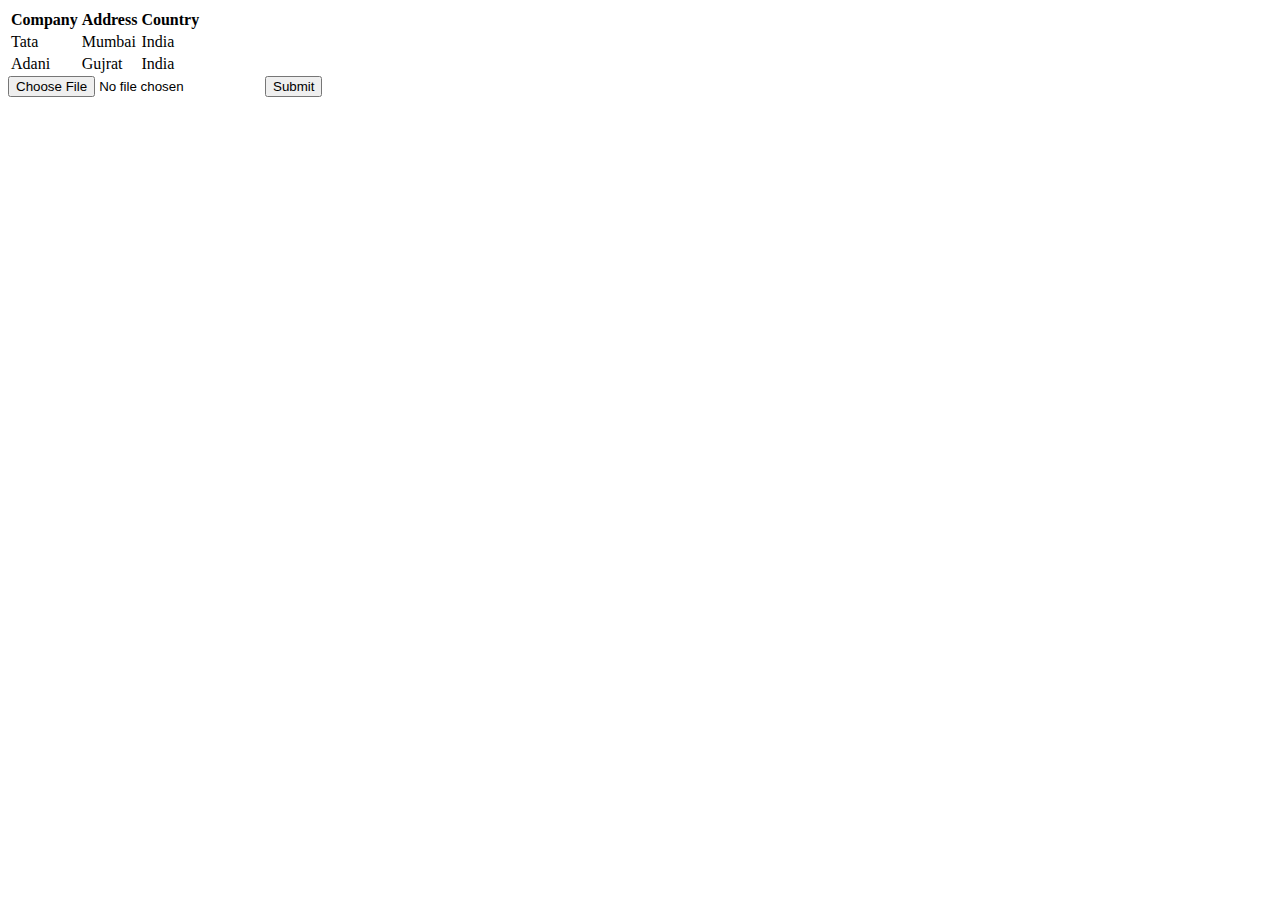
<file: html-css-javaScript/about.html>
<!DOCTYPE html>
<html lang="en">
<head>
    <meta charset="UTF-8">
    <meta http-equiv="X-UA-Compatible" content="IE=edge">
    <meta name="viewport" content="width=device-width, initial-scale=1.0">
    <title>Document</title>
</head>
<body>
    <table>
        <tr>
            <th> Company</th>
            <th> Address</th>
            <th> Country</th>
        </tr>

        <tr>
            <td>Tata</td>
            <td>Mumbai</td>
            <td>India</td>
        </tr>

        <tr>
            <td>Adani</td>
            <td>Gujrat</td>
            <td>India</td>
        </tr>
    </table>
    <form>
        <input type="file" id="myFile" name="filename">
        <input type="submit">
    </form>

</body>
</html>
</file>
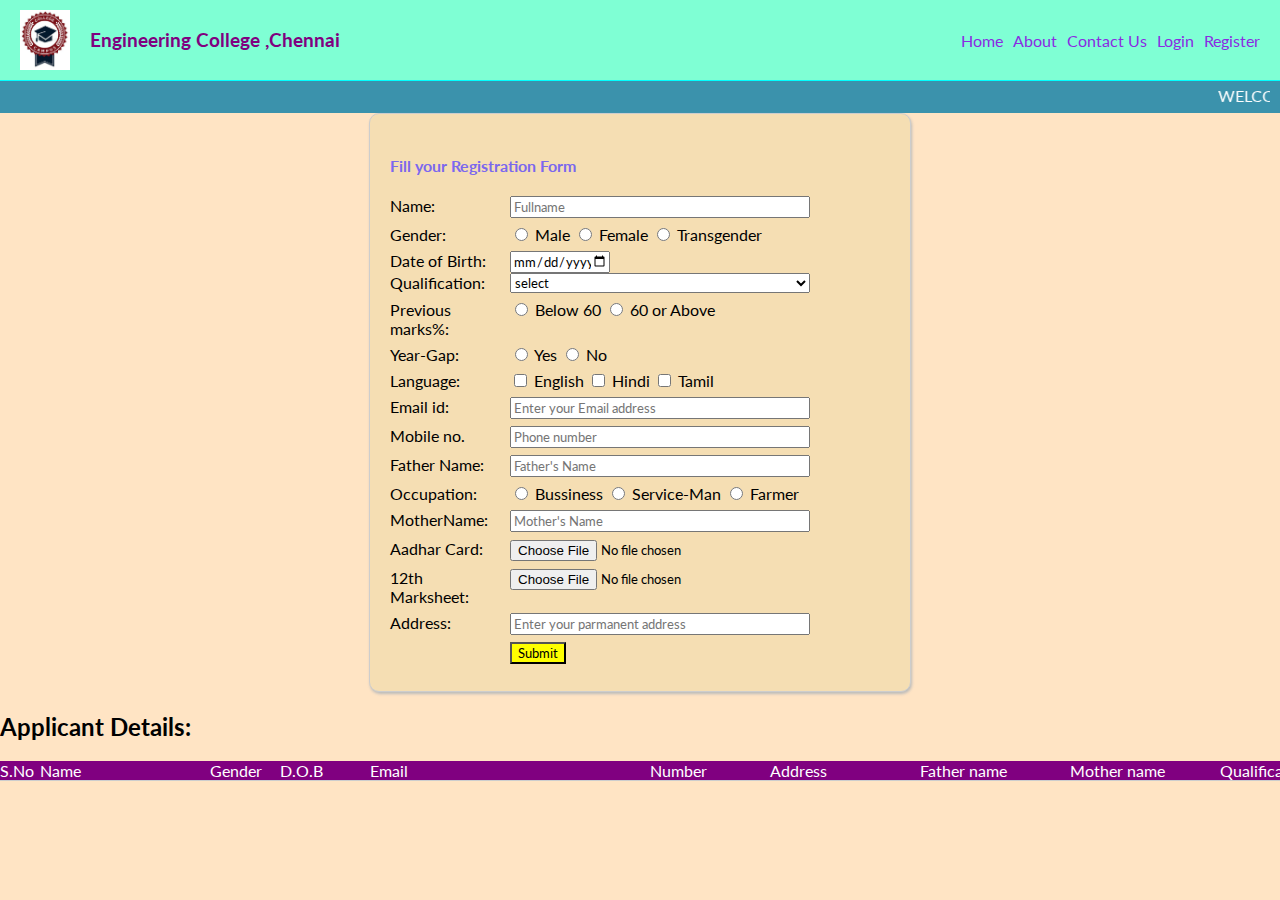
<file: html-css-javaScript/admissionForm.html>
<!DOCTYPE html>
<html lang="en">

<head>
    <meta charset="UTF-8">
    <meta http-equiv="X-UA-Compatible" content="IE=edge">
    <meta name="viewport" content="width=device-width, initial-scale=1.0">

    <!-- fonts -->
    <link rel="preconnect" href="https://fonts.googleapis.com">
    <link rel="preconnect" href="https://fonts.gstatic.com" crossorigin>
    <link
        href="https://fonts.googleapis.com/css2?family=Lato:ital,wght@0,100;0,300;0,400;0,700;0,900;1,100;1,300;1,400;1,700;1,900&display=swap"
        rel="stylesheet">

    <link rel="stylesheet" href="admissionform.css" />
    <title>Reg.Form</title>
    <script src="admissionform.js"></script>
</head>

<body>
    <header class="header">
        <div class="header-grid">
            <div class="logo">
                <img src="logo.png" width=50px; />
                <h3> Engineering College ,Chennai</h3>
            </div>
            <div class="website-menu">
                <div> <a class="menu-item" href="index/index.html">Home</a> </div>
                <div> <a class="menu-item" href="about.html">About</a> </div>
                <div> <a class="menu-item" href="contactus.html">Contact Us</a> </div>
                <div> <a class="menu-item" href="login.html">Login</a> </div>
                <div> <a class="menu-item" href="register.html">Register</a> </div>

            </div>
        </div>

    </header>

    <div class="scrollable-nottification">
        <marquee>
            WELCOME TO ENGINEERING COLLEGE (CHENNAI) &nbsp;&nbsp;&nbsp; | &nbsp;&nbsp;&nbsp;B. Tech 2022 admission open.
            {ApplyNow} &nbsp;&nbsp;&nbsp; | &nbsp;&nbsp;&nbsp; M. Tech registration window closed.
        </marquee>
    </div>

    <div class="registration-form">
        <h4> Fill your Registration Form</h4>
        <div>
            <div class="input-row">Name: <input id="name" type="text" placeholder="Fullname"></div>
            <div class="input-row">
                <div>Gender:</div>
                <div>
                    <input name="gender" type="radio" value="male">
                    Male
                    <input name="gender" type="radio" value="female">
                    Female
                    <input name="gender" type="radio" value="transgender">
                    Transgender
                </div>
            </div>
            <div class="input-row-dob">
                <label for="Date">Date of Birth:</label>
                <input type="date" id="date" name="dateofbirth">
            </div>
            <div class="input-row">
                <lebel for="Qualification">Qualification:</lebel>
                <select name="Choose your higher qualification" id="qualification">
                    <option value="select">select</option>
                    <option value="10th(SSC/METRIC)">10th(SSC/METRIC)</option>
                    <option value="12th(HSC/INTERMEDIATE)">12(HSC/INTERMEDIATE)</option>
                    <option value="GRADUATION">GRADUATION</option>
                    <option value="Post-Graduation">Post-Graduation</option>
                </select>
            </div>

            <div class="input-row">
                <div>Previous marks%:</div>
                <div>
                    <input name="marks" type="radio" value="below 60">
                    Below 60
                    <input name="marks" type="radio" value="above 60">
                    60 or Above
                </div>
            </div>

            <div class="input-row">
                <div>Year-Gap:</div>
                <div>
                    <input name="yeargap" type="radio" value="yes">
                    Yes
                    <input name="yeargap" type="radio" value="no">
                    No
                </div>
            </div>

            <div class="input-row">
                <div>Language:</div>
                <div>
                    <input name="language" type="checkbox" value="English">
                    English
                    <input name="language" type="checkbox" value="Hindi">
                    Hindi
                    <input name="language" type="checkbox" value="Tamil">
                    Tamil
                </div>
            </div>
            <div class="input-row">Email id: <input id="email" type="text" placeholder="Enter your Email address"></div>
            <div class="input-row">Mobile no. <input id="number" type="text" placeholder="Phone number"></div>


            <div class="input-row">Father Name: <input id="fathername" type="text" placeholder="Father's Name"></div>


            <div class="input-row">
                <div>Occupation:</div>
                <div>
                    <input type="radio" value="Bussiness" name="Occupation">
                    Bussiness
                    <input type="radio" value="Service" name="Occupation">
                    Service-Man
                    <input type="radio" value="farmer" name="Occupation">
                    Farmer
                </div>
            </div>
            <div class="input-row">MotherName: <input id="mothername" type="text" placeholder="Mother's Name"></div>


            <div class="input-row">
                <div>Aadhar Card:</div>
                <div>
                    <form>
                        <input type="file" id="myFile" name="filename">
                    </form>
                </div>
            </div>

            <div class="input-row">
                <div>12th Marksheet:</div>
                <div>
                    <form>
                        <input type="file" id="myFile" name="filename">
                    </form>
                </div>
            </div>


            <div class="input-row"> Address: <input id="address" type="text" placeholder="Enter your parmanent address">
            </div>
            <div class="input-row">

                <div></div>
                <div>
                    <button onclick="submitForm();"> Submit</button>

                </div>
            </div>
        </div>
    </div>

            <div>
                <div class="heading-filter-grid">
                    <h2>Applicant Details:</h2>
                    <div id="filter"></div>
                </div>
                    
                
                
                <div class="student-row student-list-header">
                    <div>S.No</div>
                    <div>Name</div>
                    <div>Gender</div>
                    <div>D.O.B</div>
                    <div>Email</div>
                    <div>Number</div>
                    <div>Address</div>
                    <div>Father name</div>
                    <div>Mother name</div>
                    <div>Qualification</div>
                    <div>Action</div>
                </div>
    
                <div id="student-list">
                    
                </div>
            </div>

        
</body>

</html>
</file>
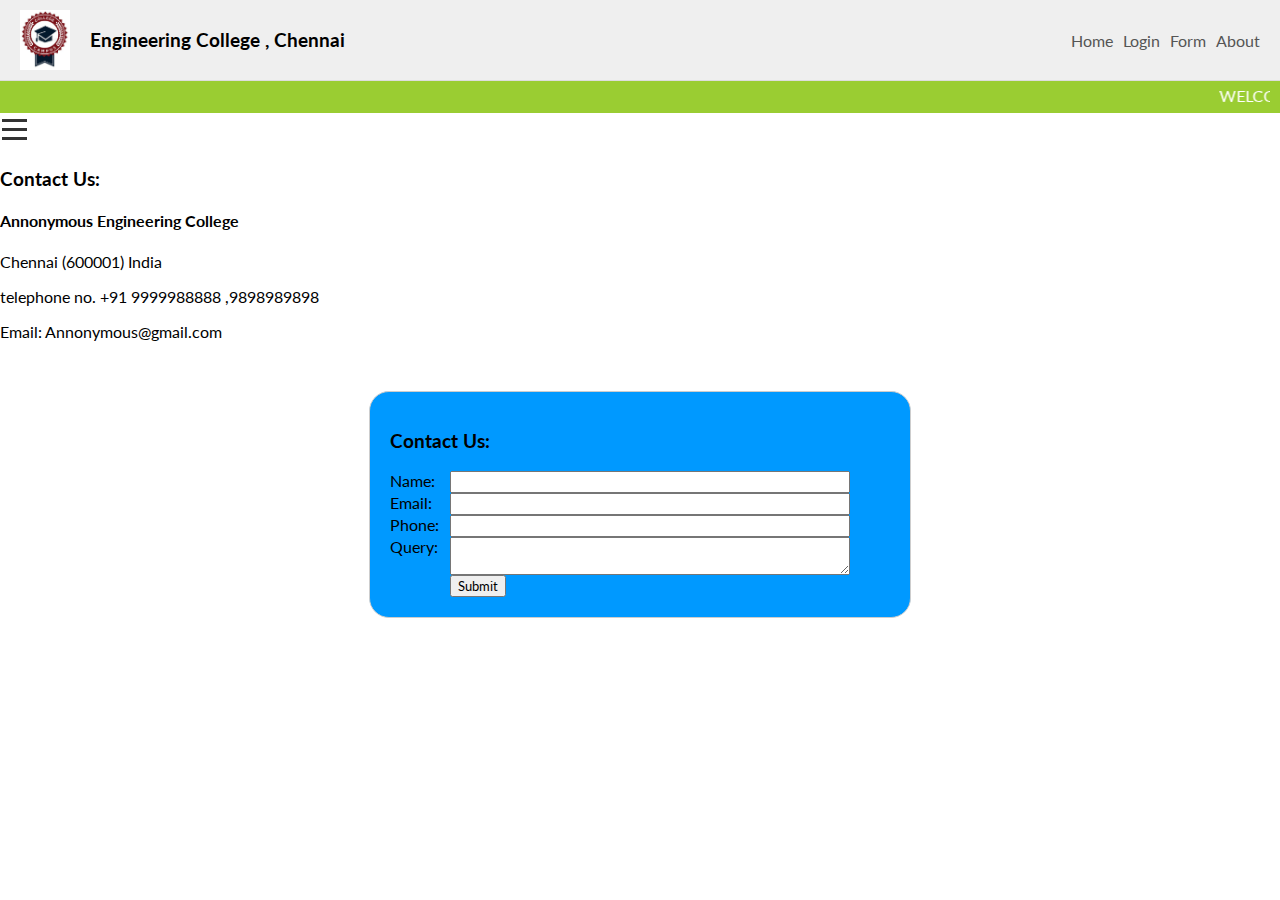
<file: html-css-javaScript/contactus.html>
<!DOCTYPE html>
<html lang="en">
<head>
    <meta charset="UTF-8">
    <meta http-equiv="X-UA-Compatible" content="IE=edge">
    <meta name="viewport" content="width=device-width, initial-scale=1.0">
    <title>Document</title>
    
    <!-- fonts -->
    <link rel="preconnect" href="https://fonts.googleapis.com">
    <link rel="preconnect" href="https://fonts.gstatic.com" crossorigin>
    <link href="https://fonts.googleapis.com/css2?family=Lato:ital,wght@0,100;0,300;0,400;0,700;0,900;1,100;1,300;1,400;1,700;1,900&display=swap" rel="stylesheet">
    
    <!-- css -->
    <link rel="stylesheet" href="contact.css" />
    
    <!-- script -->
    <script src="contact.js"></script>
</head>
<body>
    <header class="header">
        <div class="header-grid">
            <div class="logo-websitetitle">
                <img class="logo" src="logo.png" />
                <h3> Engineering College , Chennai</h3>
            </div>
            <div class="website-menu">
                <div><a class="menu-link" href="index/index.html">Home</a></div>
                <div><a class="menu-link" href="login.html">Login</a></div>
                <div><a class="menu-link" href="admissionForm.html">Form</a></div>
                <div><a class="menu-link" href="#">About</a></div>
            </div>
        </div>
    </header>

    <div class="scrollable-nottification">
        <marquee>
           WELCOME TO ANNONYMOUS ENGINEERING COLLEGE (CHENNAI)  &nbsp;&nbsp;&nbsp; | &nbsp;&nbsp;&nbsp; B. Tech 2022 admission open. {ApplyNow}   &nbsp;&nbsp;&nbsp; | &nbsp;&nbsp;&nbsp;  M. Tech registration window closed.
        </marquee>
    </div>

    <div class="container" onclick="myFunction(this)">
    <div class="bar1"></div>
    <div class="bar2"></div>
    <div class="bar3"></div>
    </div>

    
    <h3> Contact Us:</h3>
    <h4> Annonymous Engineering College</h4>
    <p> Chennai (600001) India</p>
    <p>telephone no. +91 9999988888 ,9898989898</p>
    <p>Email: Annonymous@gmail.com</p>
    
    <div class="contact-form">
        <h3>Contact Us:</h3>
    
        <div class="input-row">Name:  <input id="name" type="text" /></div>
        <div class="input-row">Email: <input id="email" type="text" /> </div>
        <div class="input-row">Phone: <input id="phone" type="text" /></div>
        <div class="input-row">Query: <textarea id="query" ></textarea></div>
        <div class="input-row">
          <div></div>
              <div>
                 <button onclick="submitForm()">Submit</button>
              </div>
        </div>
        
    </div>

    
    
    
</body>
</html>
</file>
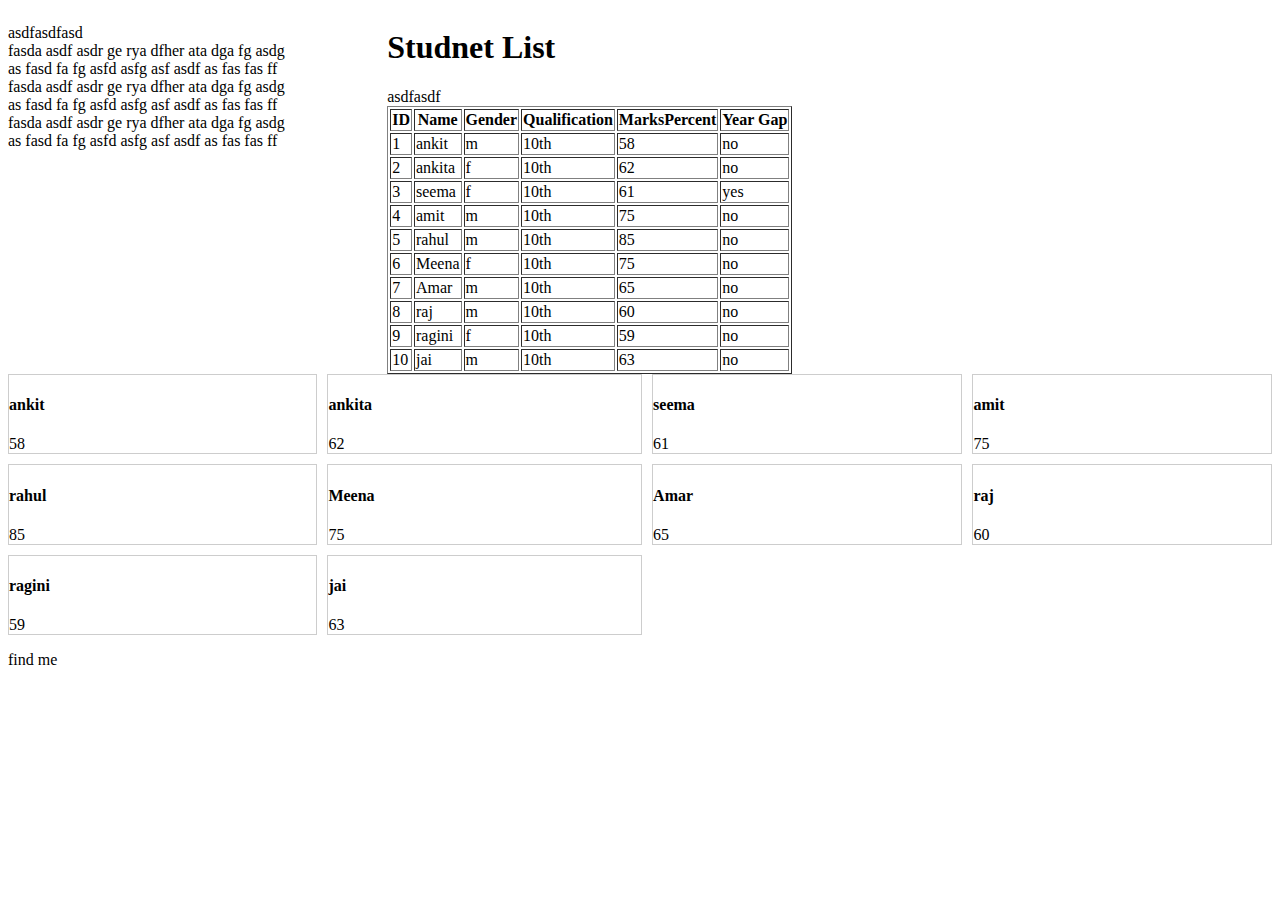
<file: html-css-javaScript/dynamicTable.html>
<!DOCTYPE html>
<html lang="en">
<head>
    <meta charset="UTF-8">
    <meta http-equiv="X-UA-Compatible" content="IE=edge">
    <meta name="viewport" content="width=device-width, initial-scale=1.0">
    <title>Document</title>

    <style>
        #studnet-card {
            display: grid;
            grid-template-columns: auto auto auto auto;
            grid-gap: 10px;
        }
        #studnet-card > div {
            border: 1px solid #cdcdcd;
        }
    </style>
    
    
</head>
<body>
    <div style="display: grid; grid-template-columns: 30% 70%">
        <div>
            <p>
                asdfasdfasd <br />
                fasda asdf asdr ge rya dfher ata dga fg asdg <br />
                as fasd fa fg asfd asfg asf asdf as fas fas ff<br />
                fasda asdf asdr ge rya dfher ata dga fg asdg <br />
                as fasd fa fg asfd asfg asf asdf as fas fas ff<br />
                fasda asdf asdr ge rya dfher ata dga fg asdg <br />
                as fasd fa fg asfd asfg asf asdf as fas fas ff<br />
            </p>
        </div>
        <div id="studnet-list">
            <h1>Studnet List</h1>
            asdfasdf<br />
        </div>
    </div>

    <div id="studnet-card">

    </div>

    <script src="dynamicTable.js"></script>
</body>
</html>
</file>
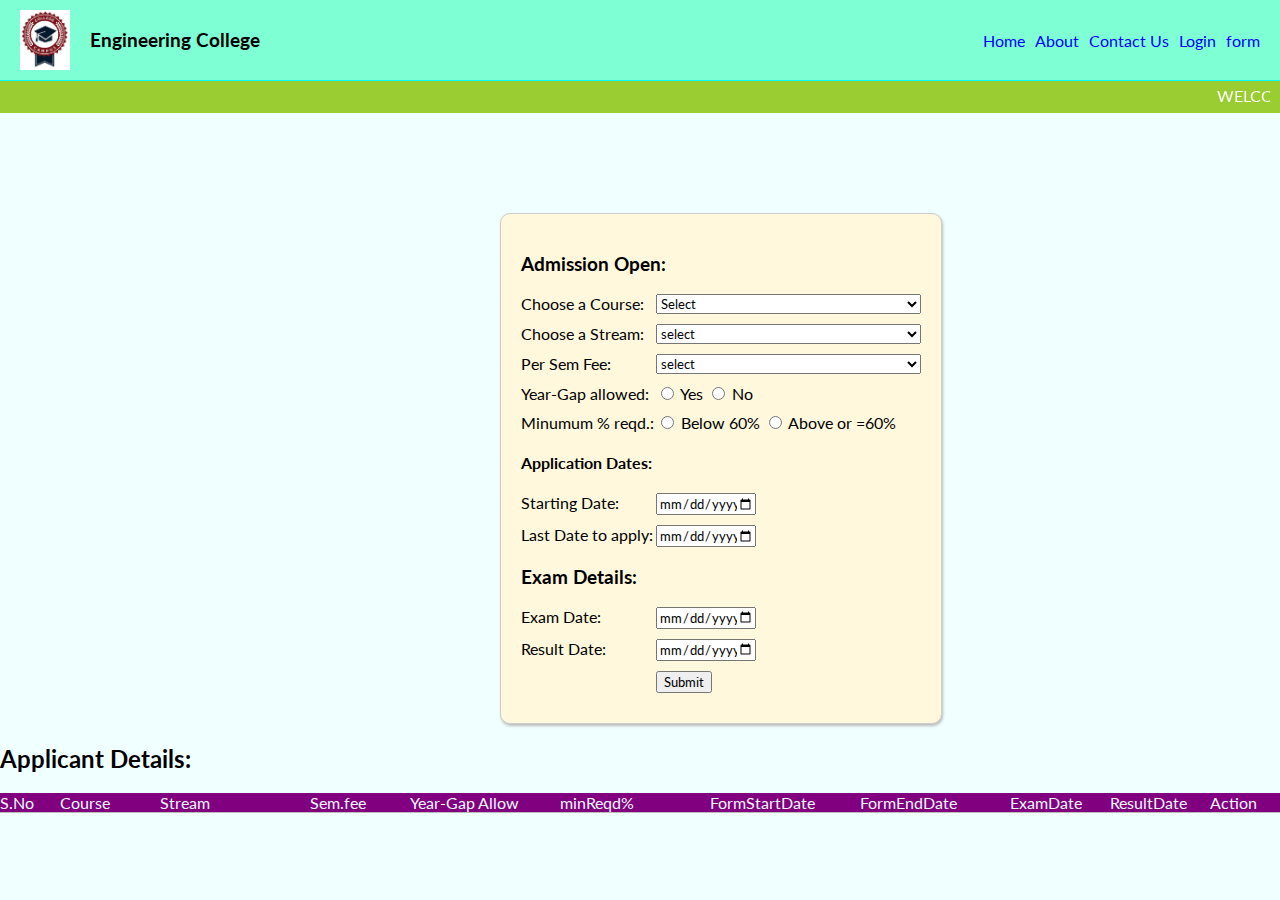
<file: html-css-javaScript/open.html>
<!DOCTYPE html>
<html lang="en">

<head>
    <meta charset="UTF-8">
    <meta http-equiv="X-UA-Compatible" content="IE=edge">
    <meta name="viewport" content="width=device-width, initial-scale=1.0">
    <title>register</title>
    <link rel="preconnect" href="https://fonts.googleapis.com">
    <link rel="preconnect" href="https://fonts.gstatic.com" crossorigin>
    <link href="https://fonts.googleapis.com/css2?family=Lato:ital,wght@0,100;0,300;0,400;0,700;0,900;1,100;1,300;1,400;1,700;1,900&display=swap"
        rel="stylesheet">

    <link rel="stylesheet" href="open.css" />
    <title>register</title>
    <script src="open.js"></script>
</head>

<body>
    <header class="header">
        <div class="header-grid">
            <div class="logo">
                <img src="logo.png" width=50px; />
                <h3> Engineering College </h3>
            </div>
            <div class="website-menu">
                <div> <a class="menu-item" href="index/index.html">Home</a> </div>
                <div> <a class="menu-item" href="about.html">About</a> </div>
                <div> <a class="menu-item" href="contactus.html">Contact Us</a> </div>
                <div> <a class="menu-item" href="login.html">Login</a> </div>
                <div> <a class="menu-item" href="admissionForm.html">form</a> </div>
            </div>
        </div>

    </header>
    <div class="scroll">
        <marquee>
            WELCOME TO ENGINEERING COLLEGE (CHENNAI) &nbsp;&nbsp;&nbsp; | &nbsp;&nbsp;&nbsp;B. Tech 2022
            admission open. {ApplyNow} &nbsp;&nbsp;&nbsp; | &nbsp;&nbsp;&nbsp; M. Tech registration window closed.
        </marquee>
    </div>
    <div class="open-admission">
        <h3> Admission Open:</h3>
        <div class="input-grid">
            <lebel for="course">Choose a Course:</lebel>
            <select name="Choose a Course" id="course">
                <option value="select">Select</option>
                <option value="Btech">BTech</option>
                <option value="Mtech">MTech</option>
                <option value="MBA">MBA</option>
                <option value="Phd">Phd</option>
            </select>
        </div>
        <div class="input-grid">
            <lebel for="stream">Choose a Stream:</lebel>
            <select name="Choose a stream" id="stream">
                <option value="select">select</option>
                <option value="Computer Science">Computer-Science(CSE)</option>
                <option value="Mechanical">Mechanical</option>
                <option value="Civil">Civil</option>
                <option value="Electical">Electical(EE)</option>
                <option value="Aeronautical">Aeronautical</option>
            </select>
        </div>
        <div class="input-grid">
            <lebel for="fee">Per Sem Fee:</lebel>
            <select name="fees" id="fee">
                <option value="select">select</option>
                <option value="40,000">40,000</option>
                <option value="45,000">45,000</option>
                <option value="50,000">50,000</option>
                <option value="55,000">55,000</option>
            </select>
        </div>
        <div class="input-grid">
            <div>Year-Gap allowed:</div>
            <div>
                <input name="yeargap" type="radio" value="yes">
                Yes
                <input name="yeargap" type="radio" value="no">
                No
            </div>
        </div>
        <div class="input-grid">
            <div>Minumum % reqd.:</div>
            <div>
                <input name="marks" type="radio" value="below 60%">
                Below 60%
                <input name="marks" type="radio" value="above 60%">
                Above or =60%
            </div>
        </div>
        <h4> Application Dates:</h4>
        <div class="input-row">
            <label for="Date">Starting Date:</label>
            <input type="date" id="date1" name="startdate">
        </div>
        <div class="input-row">
            <label for="Date">Last Date to apply:</label>
            <input type="date" id="date2" name="enddate">
        </div>
        <h3> Exam Details:</h3>
        <div class="input-row">
            <label for="Date">Exam Date:</label>
            <input type="date" id="date3" name="examdate">
        </div>
        <div class="input-row">
            <label for="Date">Result Date:</label>
            <input type="date" id="date4" name="resultdate">
        </div>
        <div class="input-grid">
            <div></div>
            <div>
                <button onclick="courseSubmit();">Submit</button>
            </div>
        </div>
    </div>


    <div>
        <div class="heading-filter-grid">
            <h2>Applicant Details:</h2>
            <div>
                <div class="filtering">
                    <div id="filter"></div>
                    <div id="filter1"></div>
                </div>
            </div>
            
        </div>




        <div class="admission-row admission-list-header">
            <div>S.No</div>
            <div>Course</div>
            <div>Stream</div>
            <div>Sem.fee</div>
            <div>Year-Gap Allow</div>
            <div>minReqd%</div>
            <div>FormStartDate</div>
            <div>FormEndDate</div>
            <div>ExamDate</div>
            <div>ResultDate</div>
            <div>Action</div>
        </div>

        <div id="admission-list">

        </div>

    
    </div>
</body>

</html>
</file>
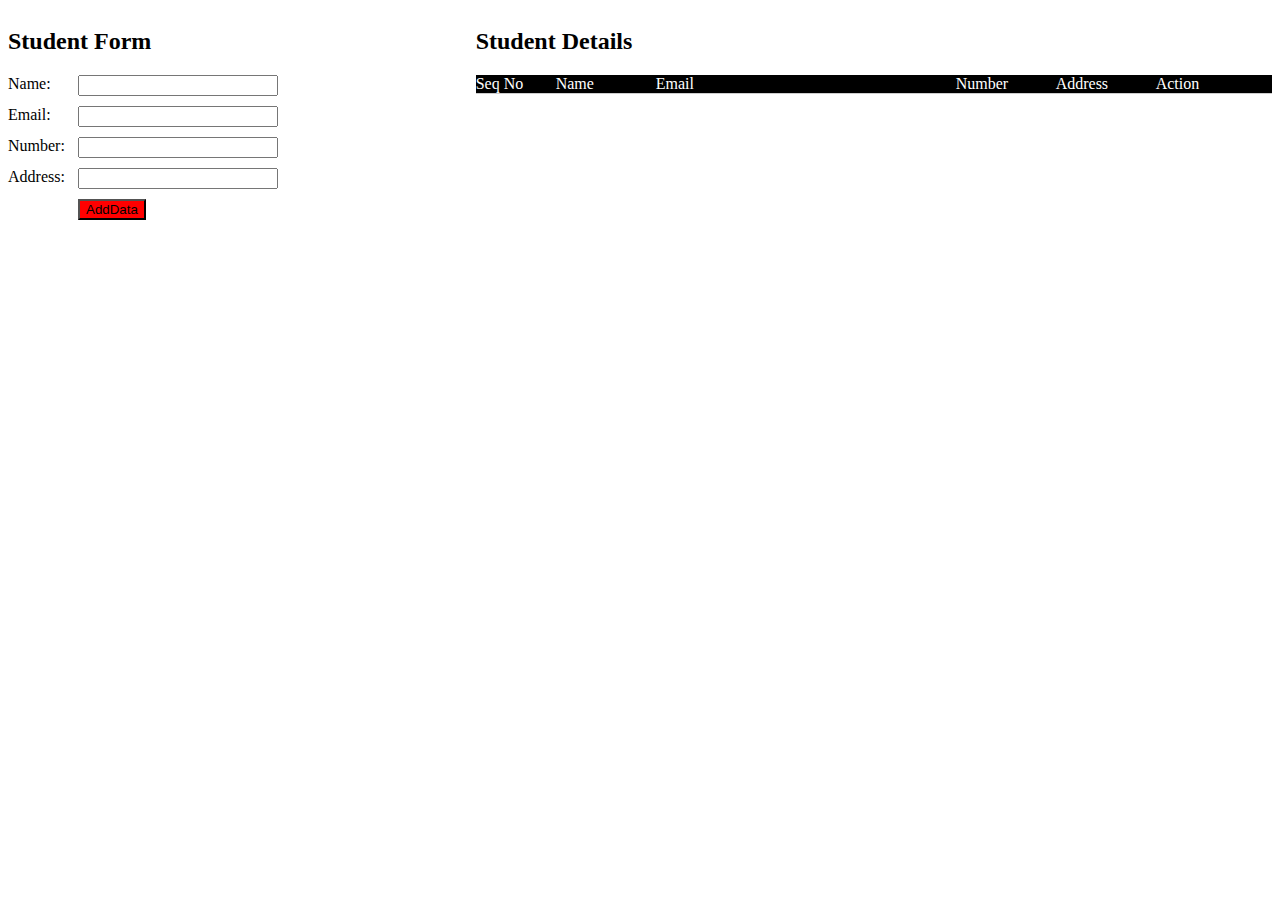
<file: html-css-javaScript/test.html>
<!DOCTYPE html>
<html lang="en">

<head>
    <meta charset="UTF-8">
    <meta http-equiv="X-UA-Compatible" content="IE=edge">
    <meta name="viewport" content="width=device-width, initial-scale=1.0">
    <title>Document</title>
    <link rel="stylesheet" href="test.css" />

</head>

<body>
    <div class="thirty-sixty-grid">
        <div>
            <h2>Student Form</h2>
            <div class="studnet-form">
                <div class="input-row">Name: <input id="name" type="text" name="name"></div>
                <div class="input-row">Email: <input id="email" type="text" name="email"></div>
                <div class="input-row">Number: <input id="number" type="text" name="number"></div>
                <div class="input-row">Address: <input id="address" type="text" name="address"></div>
                <div class="input-row">
                    <div></div>
                    <div>
                        <input type="button" id="button" value="AddData" onclick="addStudent();" />
                    </div>
                </div>
            </div>
        </div>
        
        <div>
            <h2>Student Details</h2>
            
            <div class="studet-row student-list-header">
                <div>Seq No</div>
                <div>Name</div>
                <div>Email</div>
                <div>Number</div>
                <div>Address</div>
                <div>Action</div>
            </div>

            <div id="students-list">
                
            </div>
        </div>
    </div>



    <script src="test.js"></script>
</body>

</html>
</file>
<file: html-css-javaScript/admissionform.css>
body {
    margin: 0;
    background-color: bisque;
}

* {
    font-family: 'Lato', sans-serif;
}

.input-row{
    display:grid;
    grid-template-columns: 100px 300px;
    grid-gap:20px;
    margin-bottom: 7px;
}
.header {
    background-color: aquamarine;
    padding: 10px 20px;
    border-bottom: 1px solid aqua;
    box-shadow: 1px 2px 3px #bbb;
}

h3 { color:purple;}
.header-grid{
display:grid;
grid-template-columns: auto auto;
justify-content:space-between;
background-color: aquamarine;
}

h4{ color:mediumslateblue}
button {
    background-color:yellow;
    cursor: pointer;
}
.input-row-dob{
    display:grid;
    grid-template-columns: 100px 100px;
    grid-gap:20px;
}
.website-menu {
    display: grid;
    grid-template-columns: auto auto auto auto auto;
    grid-gap: 10px;
    align-items: center;
}

.menu-item {
    text-decoration:none;
    color:blueviolet;
}
.menu-item:hover {
      color:red;
}
.logo {
    display: grid;
    grid-template-columns: 50px auto;
    grid-gap: 20px;
    align-items: center;
}
.scrollable-nottification{
    background-color: #3b92ac;
    color:white;
    padding: 5px 10px;
}
.registration-form {
    width: 500px;
    border: 1px solid #cdcdcd;
    padding: 20px;
    margin: 0px auto 0;
    border-radius: 10px;
    box-shadow: 1px 2px 3px #bbb;
    background-color:wheat;
}
.student-row{
    display: grid;
    grid-template-columns: 40px 170px 70px 90px 280px 120px 150px 150px 150px 150px 100px;
    border-bottom: 1px solid #cdcdcd;

}
.student-list-header {
    background: purple;
    color: #fff;
}
.heading-filter-grid{
    display:grid;
    grid-template-columns: auto auto;
    justify-content: space-between;
}
</file>
<file: html-css-javaScript/contact.css>
body {
    margin: 0;
}

* {
    font-family: 'Lato', sans-serif;
}

.header {
    background-color: #efefef;
    padding: 10px 20px;
    border-bottom: 1px solid #ddd;
    box-shadow: 1px 2px 3px #bbb;
}

.header-grid {
    display: grid;
    grid-template-columns: auto auto;
    justify-content: space-between;
    
}
.logo-websitetitle {
    display: grid;
    grid-template-columns: 50px auto;
    grid-gap: 20px;
    align-items: center;
}
.logo {
    width: 50px;
}

.website-menu {
    display: grid;
    grid-template-columns: auto auto auto auto;
    grid-gap: 10px;
    align-items: center;
}

.menu-link {
    text-decoration: none;
    color: #555;
}

.menu-link:hover {
    text-decoration: underline;
    color: #0099ff;
}
.input-row{
    display:grid;
    grid-template-columns: 60px 400px;
}
.contact-form {
    width: 500px;
    border: 1px solid #cdcdcd;
    padding: 20px;
    margin: 50px auto 0;
    border-radius: 20px;
    background-color: #0099ff;
}
.scrollable-nottification{
    background-color: yellowgreen;
    color: #ffffff;
    padding: 5px 10px;
}

.container{
    display: inline-block;
    cursor: pointer;
  }
  
  .bar1, .bar2, .bar3 {
    width: 25px;
    height: 3px;
    background-color: #333;
    margin: 6px 2px;
    transition: 0.5s;

  }
  /* Rotate first bar */
.change .bar1 {
    -webkit-transform: rotate(-45deg) translate(-9px, 6px) ;
    transform: rotate(-45deg) translate(-9px, 6px) ;
  }
  
  /* Fade out the second bar */
  .change .bar2 {
    opacity: 0;
  }
  
  /* Rotate last bar */
  .change .bar3 {
    -webkit-transform: rotate(45deg) translate(-8px, -8px) ;
    transform: rotate(45deg) translate(-8px, -8px) ;
  }
</file>
<file: html-css-javaScript/open.css>
body {
    margin: 0;
    background-color: azure;
}

* {
    font-family: 'Lato', sans-serif;
}

.header-grid{
    display:grid;
    grid-template-columns: auto auto;
    justify-content: space-between;
    background-color: aquamarine;
}
.header {
    background-color: aquamarine;
    padding: 10px 20px;
    border-bottom: 1px solid aqua;
    box-shadow: 1px 2px 3px #bbb;
}
.logo{
    display:grid;
    grid-template-columns: auto auto;
    grid-gap:20px;
    align-items: center;
}
.website-menu{
    display:grid;
    grid-template-columns: auto auto auto auto auto;
    grid-gap:10px;
    align-items: center;
}
.menu-item:hover{
    color:red;
}
.menu-item {
    text-decoration:none;
    color:blue;
}
.open-admission {
    width: 400px;
    border: 1px solid #cdcdcd;
    padding: 20px;
    margin: 100px 500px 0;
    border-radius: 10px;
    box-shadow: 1px 2px 3px #bbb;
    background-color:cornsilk;
  
}


.input-grid{
    display: grid;
    grid-template-columns: 135px auto;
    margin-bottom: 10px;
}
.scroll{
    background-color: yellowgreen;
    color: #ffffff;
    padding: 5px 10px;
}
.input-row{
    display: grid;
    grid-template-columns: 135px 100px;
    margin-bottom: 10px;
}
.admission-row{
    display:grid;
    grid-template-columns: 60px 100px 150px 100px 150px 150px 150px 150px 100px 100px 100px;
    border-bottom: 1px solid #bbb;

}
.admission-list-header{
    background: purple;
    color: aliceblue;

}
.heading-filter-grid{
    display: grid;
    grid-template-columns: auto auto;
    justify-content: space-between;
    align-items: center;
}
.filtering{
   display: flex;
   justify-content: flex-end; 
}
</file>
<file: html-css-javaScript/test.css>
.thirty-sixty-grid {
    display: grid;
    grid-template-columns: 35% 63%;
    grid-gap: 2%;
}
.input-row{
    display:grid;
    grid-template-columns: 70px 200px;
    margin-bottom:10px;
}
#button{
    background-color:red;
    cursor: pointer;
}
.studet-row {
    display: grid;
    grid-template-columns: 80px 100px 300px 100px 100px 60px;
    border-bottom: 1px solid #cdcdcd;
    background-color: darkorange;
}

.student-list-header {
    background: #000;
    color: #fff;
}
</file>
